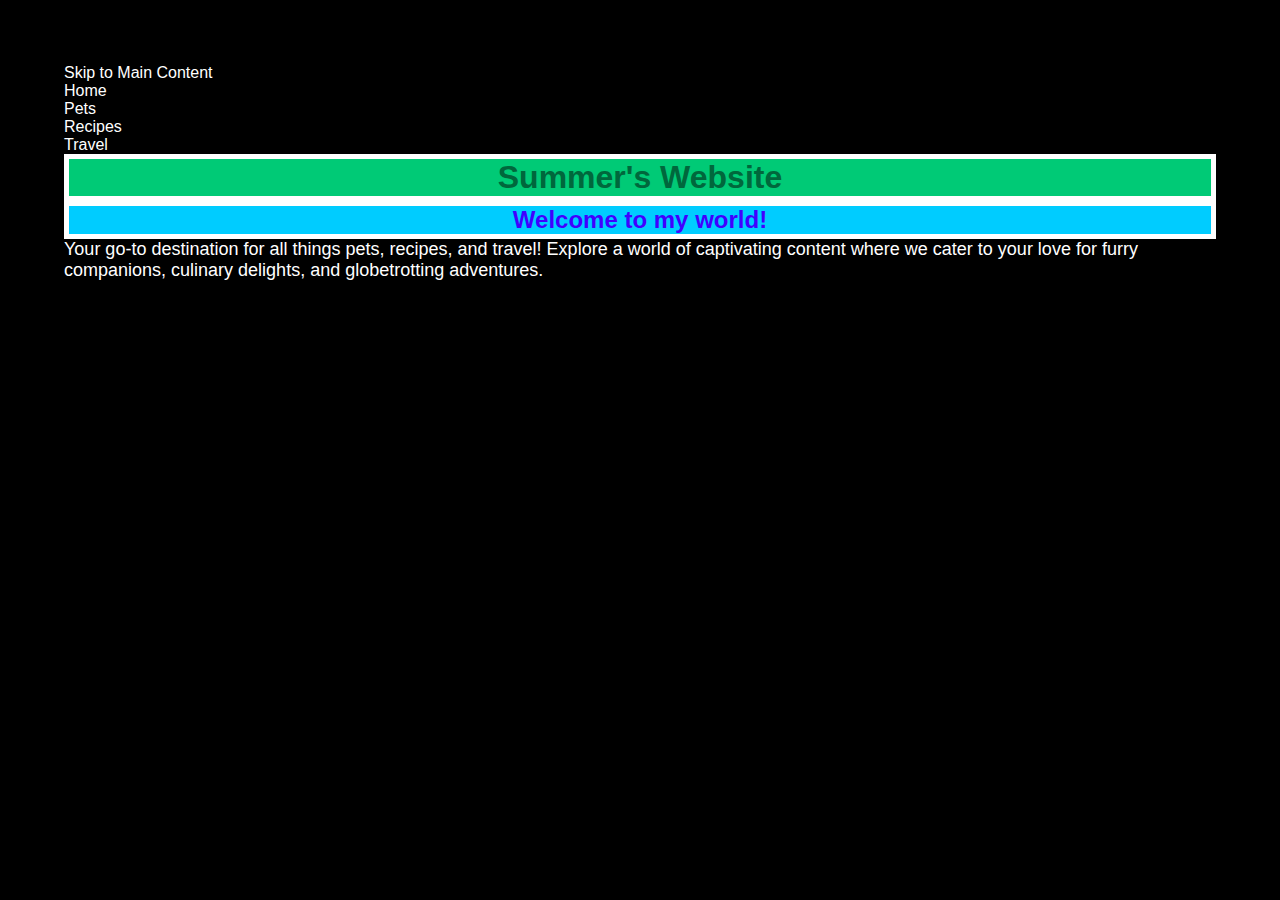
<file: index.html>
<!DOCTYPE html>
<html lang="en">
<head>
    <meta charset="UTF-8">
    <meta name="viewport" content="width=device-width, initial-scale=1.0">
    <link rel="stylesheet" href="css/reset.css">
    <link rel="stylesheet" href="css/style.css">
    <title>Home</title>
</head>
<body>
    <a href = "#main">Skip to Main Content</a>
    <header>
        <nav>
            <ul>
                <li><a href = "index.html">Home</a></li>
                <li><a href = "pets.html">Pets</a></li>
                <li><a href = "recipes.html">Recipes</a></li>
                <li><a href = "travel.html">Travel</a></li>
            </ul>
        </nav>
        <h1>Summer's Website</h1>

    </header>
    <main id="main">
        <div>
            <h2>Welcome to my world!</h2>
            <h3>Your go-to destination for all things pets, recipes, and travel! Explore a world of captivating content where we cater to your love for furry companions, culinary delights, and globetrotting adventures. </h3>

        </div>            
            <!-- Jackie Wolf -->
    
        <div></div>
        <div></div>
        <div></div>
        <div></div>
    </main>
    
</body>
</html>
</file>
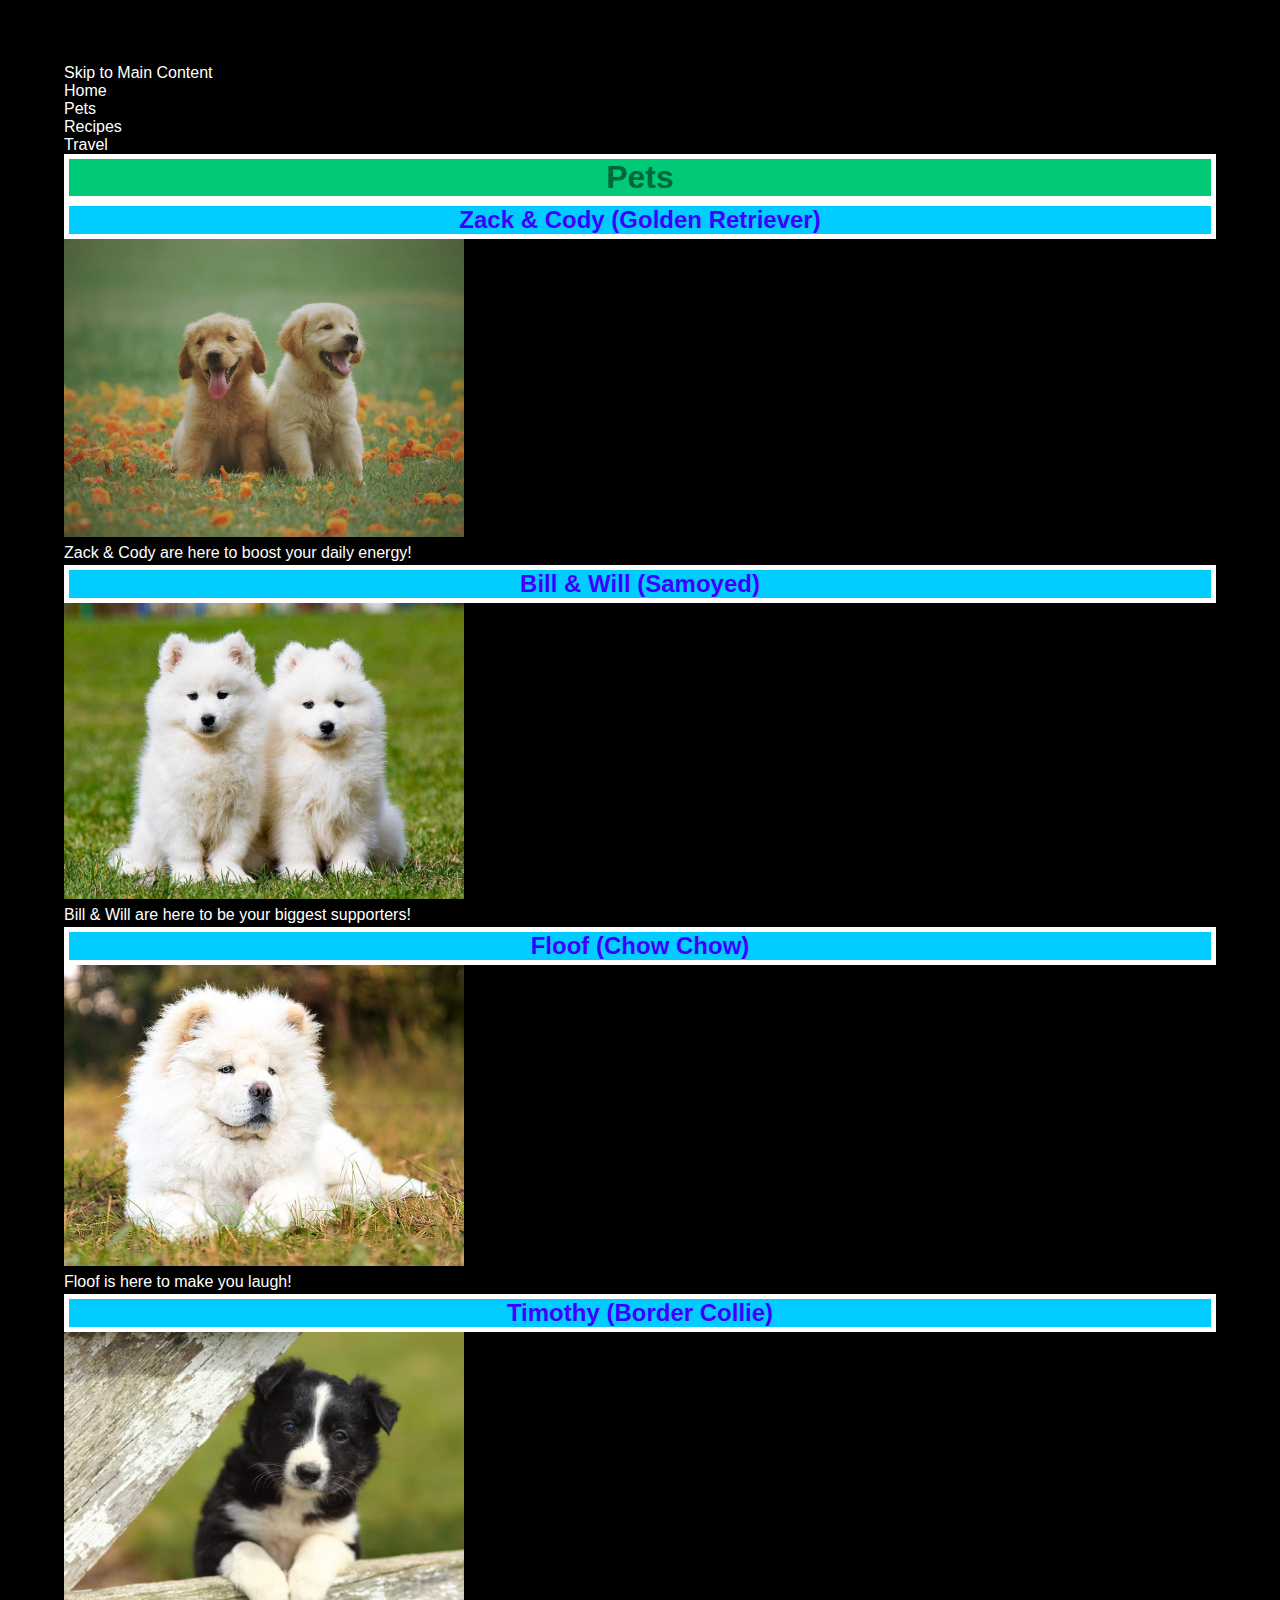
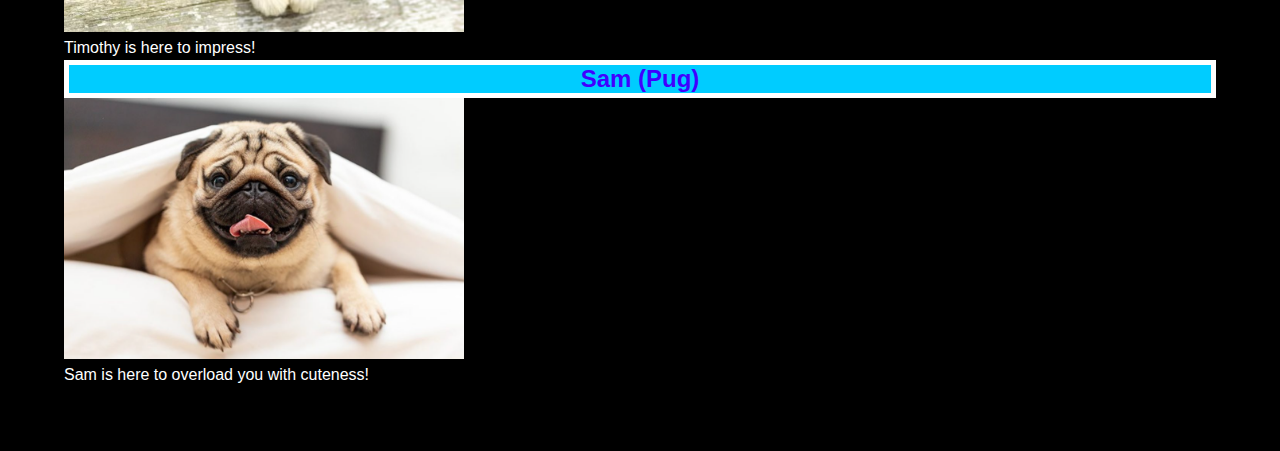
<file: pets.html>
<!DOCTYPE html>
<html lang="en">
<head>
    <meta charset="UTF-8">
    <meta name="viewport" content="width=device-width, initial-scale=1.0">
    <link rel="stylesheet" href="css/reset.css">
    <link rel="stylesheet" href="css/style.css">
    <title>Pets</title>
</head>
<body>
    <a href = "#main">Skip to Main Content</a>
    <header>
        <nav>
            <ul>
                <li><a href = "index.html">Home</a></li>
                <li><a href = "pets.html">Pets</a></li>
                <li><a href = "recipes.html">Recipes</a></li>
                <li><a href = "travel.html">Travel</a></li>
            </ul>
        </nav>
    <h1>Pets</h1>
    </header>
    <main id="main">
    <h2>Zack & Cody (Golden Retriever)</h2>
    <img src="images/golden.png" width = "400" alt="Two adorable golden retriever puppies">
    <p>Zack & Cody are here to boost your daily energy!</p>

    <h2>Bill & Will (Samoyed)</h2>
    <img src="images/samoyed.png" width = "400" alt="Two adorable samoyed puppies">
    <p>Bill & Will are here to be your biggest supporters!</p>

    <h2>Floof (Chow Chow)</h2>
    <img src="images/chowchow.png" width = "400" alt="One adorable white chow chow">
    <p>Floof is here to make you laugh!</p>

    <h2>Timothy (Border Collie)</h2>
    <img src="images/border.png" width = "400" alt="One adorable border collie puppy">
    <p>Timothy is here to impress!</p>

    <h2>Sam (Pug)</h2>
    <img src="images/pug.png" width = "400" alt="One pug under a blanket">
    <p>Sam is here to overload you with cuteness!</p>




</main>
</body>
</html>
</file>
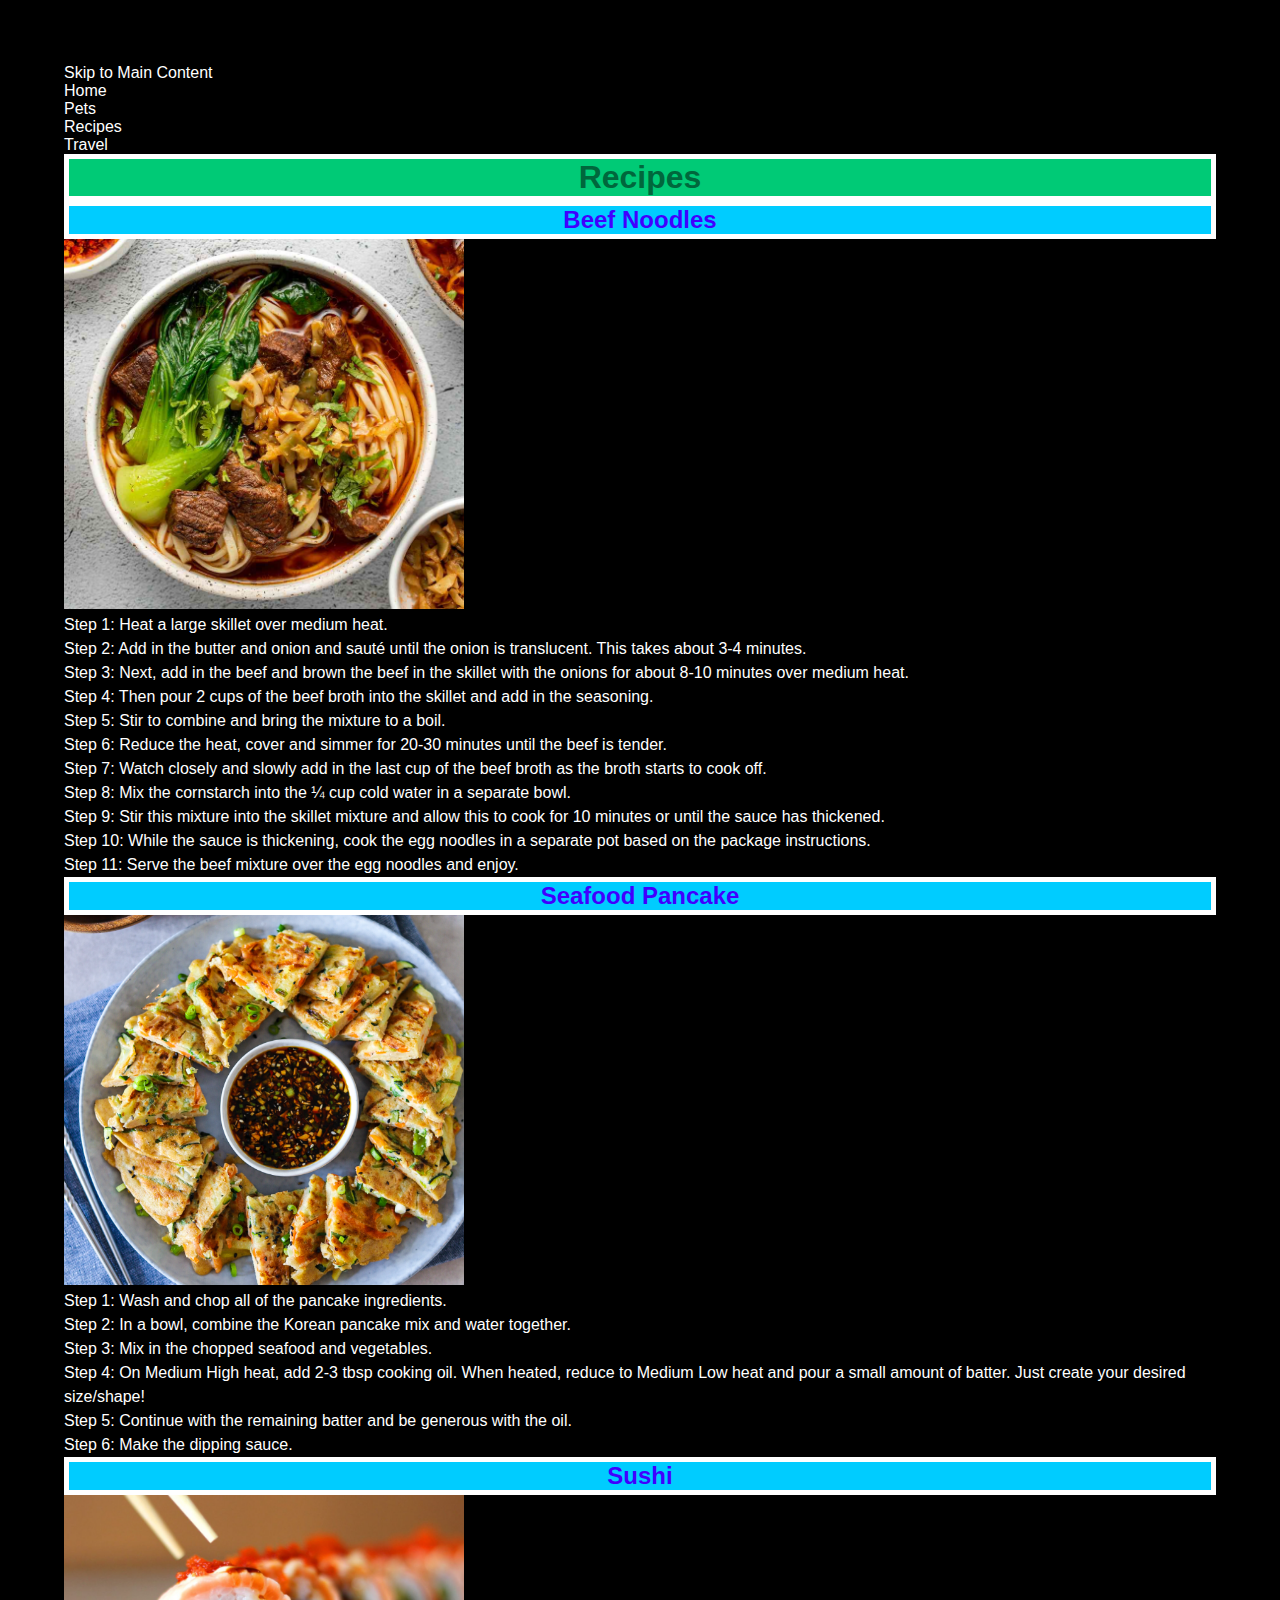
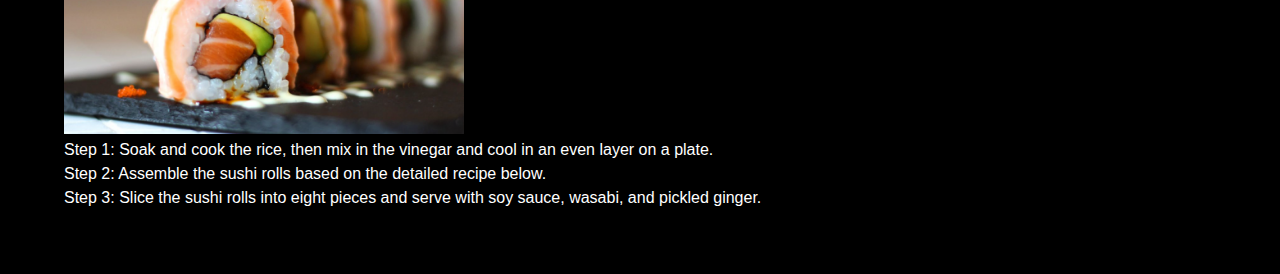
<file: recipes.html>
<!DOCTYPE html>
<html lang="en">
<head>
    <meta charset="UTF-8">
    <meta name="viewport" content="width=device-width, initial-scale=1.0">
    <link rel="stylesheet" href="css/reset.css">
    <link rel="stylesheet" href="css/style.css">
    <title>Recipes</title>
</head>
<body>
    <a href = "#main">Skip to Main Content</a>
    <header>
        <nav>
            <ul>
                <li><a href = "index.html">Home</a></li>
                <li><a href = "pets.html">Pets</a></li>
                <li><a href = "recipes.html">Recipes</a></li>
                <li><a href = "travel.html">Travel</a></li>
            </ul>
        </nav>
    <h1>Recipes</h1>
    </header>
    <main id="main">
        <h2>Beef Noodles</h2>
        <img src="images/beef noodles.png" width = "400" alt="A bowl of beef noodles">
        <p>Step 1: Heat a large skillet over medium heat.<br>
        Step 2: Add in the butter and onion and sauté until the onion is translucent. This takes about 3-4 minutes.<br>
        Step 3: Next, add in the beef and brown the beef in the skillet with the onions for about 8-10 minutes over medium heat.<br>
        Step 4: Then pour 2 cups of the beef broth into the skillet and add in the seasoning.<br>
        Step 5: Stir to combine and bring the mixture to a boil.<br>
        Step 6: Reduce the heat, cover and simmer for 20-30 minutes until the beef is tender.<br>
        Step 7: Watch closely and slowly add in the last cup of the beef broth as the broth starts to cook off.<br>
        Step 8: Mix the cornstarch into the ¼ cup cold water in a separate bowl.<br>
        Step 9: Stir this mixture into the skillet mixture and allow this to cook for 10 minutes or until the sauce has thickened.<br>
        Step 10: While the sauce is thickening, cook the egg noodles in a separate pot based on the package instructions. <br>
        Step 11: Serve the beef mixture over the egg noodles and enjoy.<br>
</p>
        <h2>Seafood Pancake</h2>
        <img src="images/seafood pancake.png" width = "400" alt="A plate of seafood pancake">
        <p>Step 1: Wash and chop all of the pancake ingredients.<br>
        Step 2: In a bowl, combine the Korean pancake mix and water together.<br>
        Step 3: Mix in the chopped seafood and vegetables.<br>
        Step 4: On Medium High heat, add 2-3 tbsp cooking oil. When heated, reduce to Medium Low heat and pour a small amount of batter. Just create your desired size/shape!<br>
        Step 5: Continue with the remaining batter and be generous with the oil.<br>
        Step 6: Make the dipping sauce.<br></p>
        <h2>Sushi</h2>
        <img src="images/sushi.png" width = "400" alt="A plate of sushi rolls">
        <p>Step 1: Soak and cook the rice, then mix in the vinegar and cool in an even layer on a plate.<br>
        Step 2: Assemble the sushi rolls based on the detailed recipe below.<br>
        Step 3: Slice the sushi rolls into eight pieces and serve with soy sauce, wasabi, and pickled ginger.<br></p>
    </main>
</body>
</html>
</file>
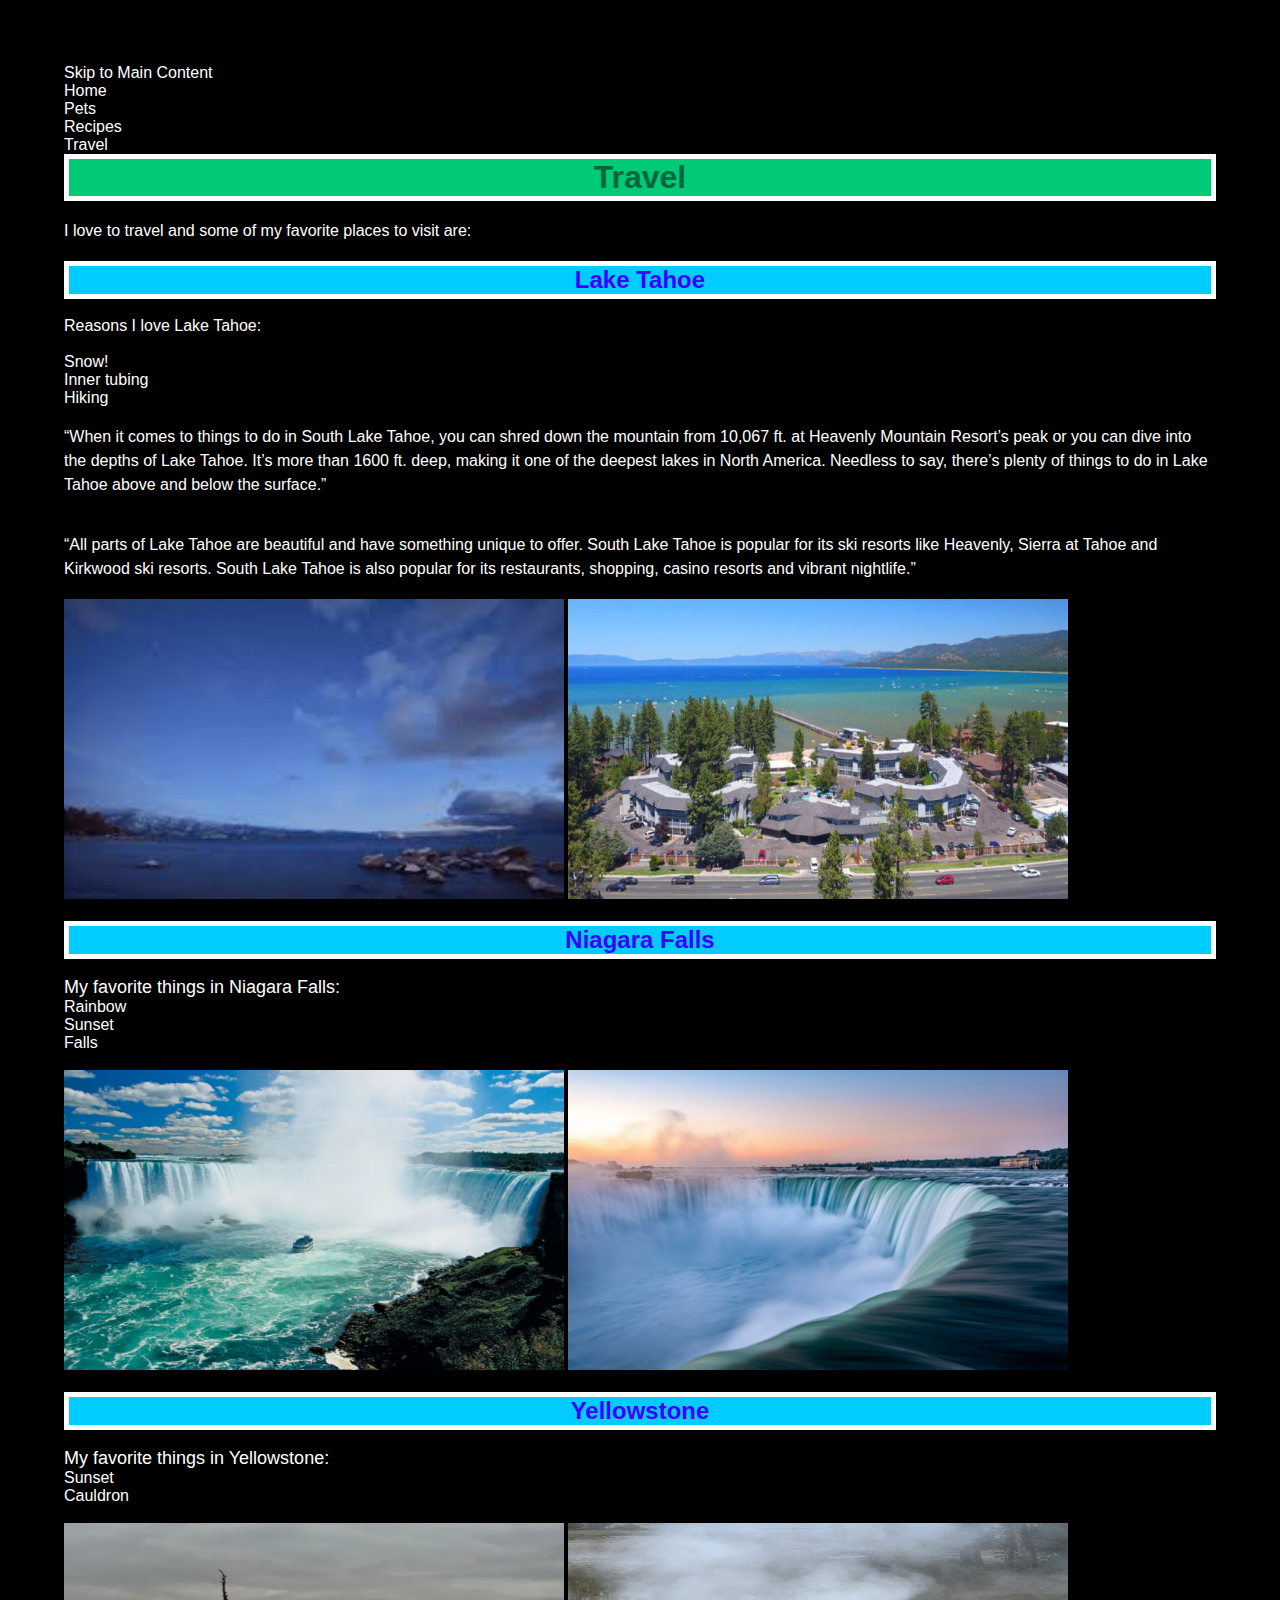
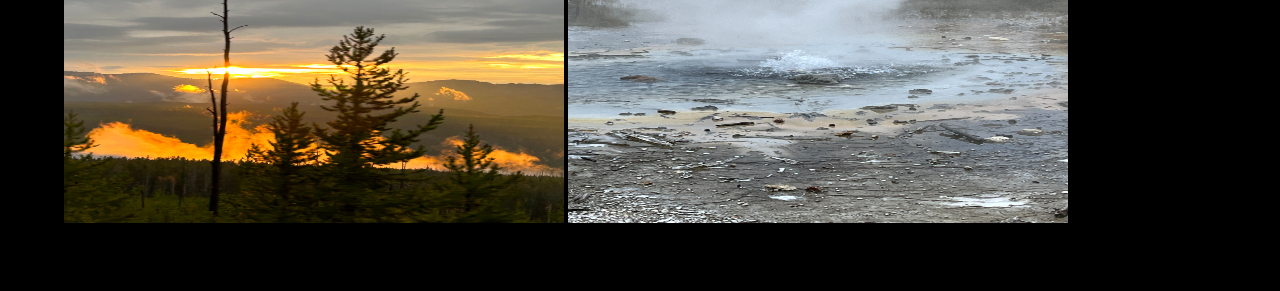
<file: travel.html>
<!DOCTYPE html>
<html lang="en">
<head>
    <meta charset="UTF-8">
    <meta name="viewport" content="width=device-width, initial-scale=1.0">
    <link rel="stylesheet" href="css/reset.css">
    <link rel="stylesheet" href="css/style.css">
    <title>Travel</title>
</head>
<body>
    <a href = "#main">Skip to Main Content</a>
    <header>
        <nav>
            <ul>
                <li><a href = "index.html">Home</a></li>
                <li><a href = "pets.html">Pets</a></li>
                <li><a href = "recipes.html">Recipes</a></li>
                <li><a href = "travel.html">Travel</a></li>
            </ul>
        </nav>
    <h1>Travel</h1>
    </header>
    <main id="main">
    <div>
        <br>
        <p> I love to travel and some of my favorite places to visit are: </p>
        <br>
        <h2>Lake Tahoe </h2>
        <br>
        Reasons I love Lake Tahoe:
        <br>
        <br>
        <ul>
            <li>Snow!</li>
            <li>Inner tubing</li>
            <li>Hiking</li>
        </ul>
        <br>
    </div>
    <p>“When it comes to things to do in South Lake Tahoe, you can shred down the mountain from 10,067 ft. at Heavenly Mountain Resort’s peak or you can dive into the depths of Lake Tahoe. It’s more than 1600 ft. deep, making it one of the deepest lakes in North America. Needless to say, there’s plenty of things to do in Lake Tahoe above and below the surface.”</p>
    <br><br>
    <p>“All parts of Lake Tahoe are beautiful and have something unique to offer. South Lake Tahoe is popular for its ski resorts like Heavenly, Sierra at Tahoe and Kirkwood ski resorts. South Lake Tahoe is also popular for its restaurants, shopping, casino resorts and vibrant nightlife.”</p>
    <br>
    <img src="images/laketahoe.jpeg" alt="Lake Tahoe" width="500" height="300">
    <img src="images/tahoe_beach_retreat_aerial.jpg" alt="Tahoe Beach Retreat" width="500" height="300">
    <br><br>

    <h2>Niagara Falls</h2>
    <br>
    <h3>My favorite things in Niagara Falls:</h3>
    <ul>
        <li>Rainbow</li>
        <li>Sunset</li>
        <li>Falls</li>
    </ul>
    <br>
    <img src="images/niagara1.png" alt="Niagara Falls" width="500" height="300">
    <img src="images/niagara2.png" alt="Niagara Falls Beautiful" width="500" height="300">
    <br><br>

    <h2>Yellowstone</h2>
    <br>
    <h3>My favorite things in Yellowstone:</h3>
    <ul>
        <li>Sunset</li>
        <li>Cauldron</li>
    </ul>
    <br>
    <img src="images/yellowstone_sunset.jpg" alt="Yellowstone Sunset" width="500" height="300">
    <img src="images/yellowstone_cauldron.jpg" alt="Yellowstone Cauldron" width="500" height="300">

</main>
</body>
</html>
</file>
<file: css/style.css>
body{
    margin: 5%;
    font-family:'Lucida Sans', 'Lucida Sans Regular', 'Lucida Grande', 'Lucida Sans Unicode', Geneva, Verdana, sans-serif;
    font-size: medium;
    color: #ffffff;
    background-color: black;
}
h1{
    font-family: Impact, Haettenschweiler, 'Arial Narrow Bold', sans-serif;
    font-size: xx-large;
    font-weight: bold;
    color: #00673c;
    text-align: center;
    background-color: #00ca76;
    border: solid 5px #ffffff;
}
h2{
    font-family: Impact, Haettenschweiler, 'Arial Narrow Bold', sans-serif;
    font-size: x-large;
    font-weight: bold;
    color: #4000ff;
    background-color: #00ccff;
    text-align: center;
    border: solid 5px #ffffff;
}
h3{
    font-family:'Gill Sans', 'Gill Sans MT', Calibri, 'Trebuchet MS', sans-serif;
    font-size: large;
    font-weight: regular;
    color: #ffffff;
    text-align: left;
}
p{
    line-height: 1.5;
}
</file>
